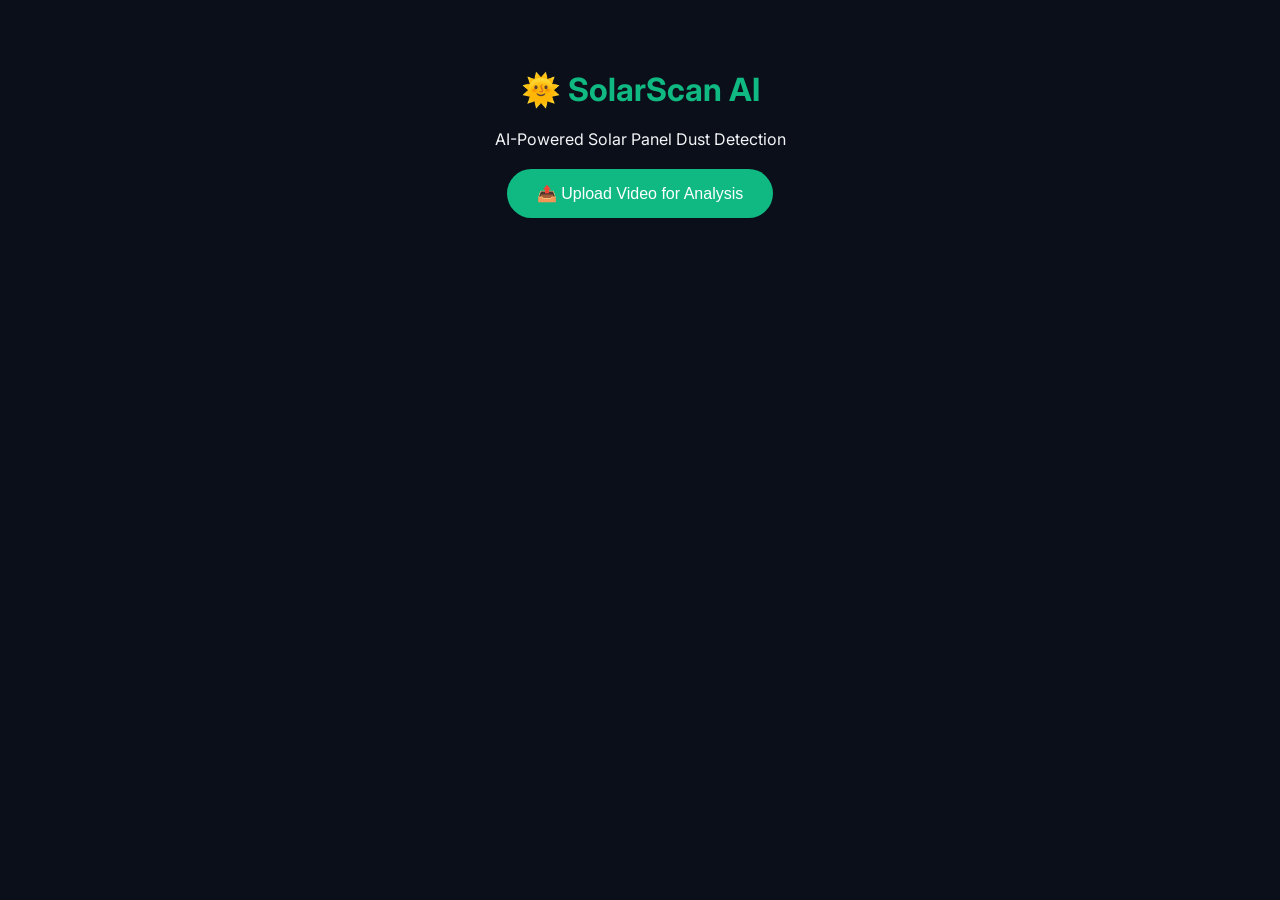
<file: home.html>
<!DOCTYPE html>
<html lang="en">
<head>
    <meta charset="UTF-8">
    <meta name="viewport" content="width=device-width, initial-scale=1.0">
    <title>SolarScan AI | Solar Panel Dust Detection</title>
    <link href="https://fonts.googleapis.com/css2?family=Inter:wght@300;400;500;600;700;800&display=swap" rel="stylesheet">
    <link rel="stylesheet" href="https://cdnjs.cloudflare.com/ajax/libs/font-awesome/6.5.0/css/all.min.css">
    <style>
        * { margin: 0; padding: 0; box-sizing: border-box; }
        body { font-family: 'Inter', sans-serif; background: #0a0f1a; color: #f3f4f6; }
        .container { max-width: 1200px; margin: 0 auto; padding: 20px; text-align: center; }
        h1 { color: #10b981; margin: 50px 0 20px; }
        .upload-btn { background: #10b981; color: white; padding: 15px 30px; border: none; border-radius: 30px; cursor: pointer; font-size: 1rem; margin: 20px 0; }
        .result { margin-top: 30px; padding: 20px; background: #1f2937; border-radius: 10px; display: none; }
        .loader { width: 20px; height: 20px; border: 2px solid rgba(255,255,255,0.3); border-radius: 50%; border-top-color: white; animation: spin 0.8s linear infinite; display: inline-block; }
        @keyframes spin { to { transform: rotate(360deg); } }
    </style>
</head>
<body>
    <div class="container">
        <h1>🌞 SolarScan AI</h1>
        <p>AI-Powered Solar Panel Dust Detection</p>
        
        <input type="file" id="videoInput" accept="video/*" style="display: none;">
        <button class="upload-btn" id="uploadBtn">📤 Upload Video for Analysis</button>
        
        <div id="result" class="result">
            <h2>Analysis Result</h2>
            <p id="prediction"></p>
            <p id="details"></p>
        </div>
    </div>

    <script>
        const videoInput = document.getElementById('videoInput');
        const uploadBtn = document.getElementById('uploadBtn');
        const resultDiv = document.getElementById('result');
        const predictionSpan = document.getElementById('prediction');
        const detailsSpan = document.getElementById('details');

        uploadBtn.addEventListener('click', () => videoInput.click());

        videoInput.addEventListener('change', async (e) => {
            const file = e.target.files[0];
            if (!file) return;

            uploadBtn.innerHTML = '<div class="loader"></div> Analyzing...';
            uploadBtn.disabled = true;

            const formData = new FormData();
            formData.append('file', file);

            try {
                const response = await fetch('/predict/video', { method: 'POST', body: formData });
                const data = await response.json();
                
                if (response.ok) {
                    resultDiv.style.display = 'block';
                    predictionSpan.innerHTML = `<strong>Prediction:</strong> ${data.label}`;
                    detailsSpan.innerHTML = `
                        <strong>Dust Ratio:</strong> ${data.summary?.dust_ratio || 0}%<br>
                        <strong>Confidence:</strong> ${data.summary?.avg_confidence || 0}%<br>
                        <strong>Frames Analyzed:</strong> ${data.summary?.frames_analyzed || 0}
                    `;
                } else {
                    alert('Error: ' + (data.error || 'Analysis failed'));
                }
            } catch (err) {
                alert('Connection failed. Make sure server is running: python app.py');
            } finally {
                uploadBtn.innerHTML = '📤 Upload Video for Analysis';
                uploadBtn.disabled = false;
                videoInput.value = '';
            }
        });
    </script>
</body>
</html>
</file>
